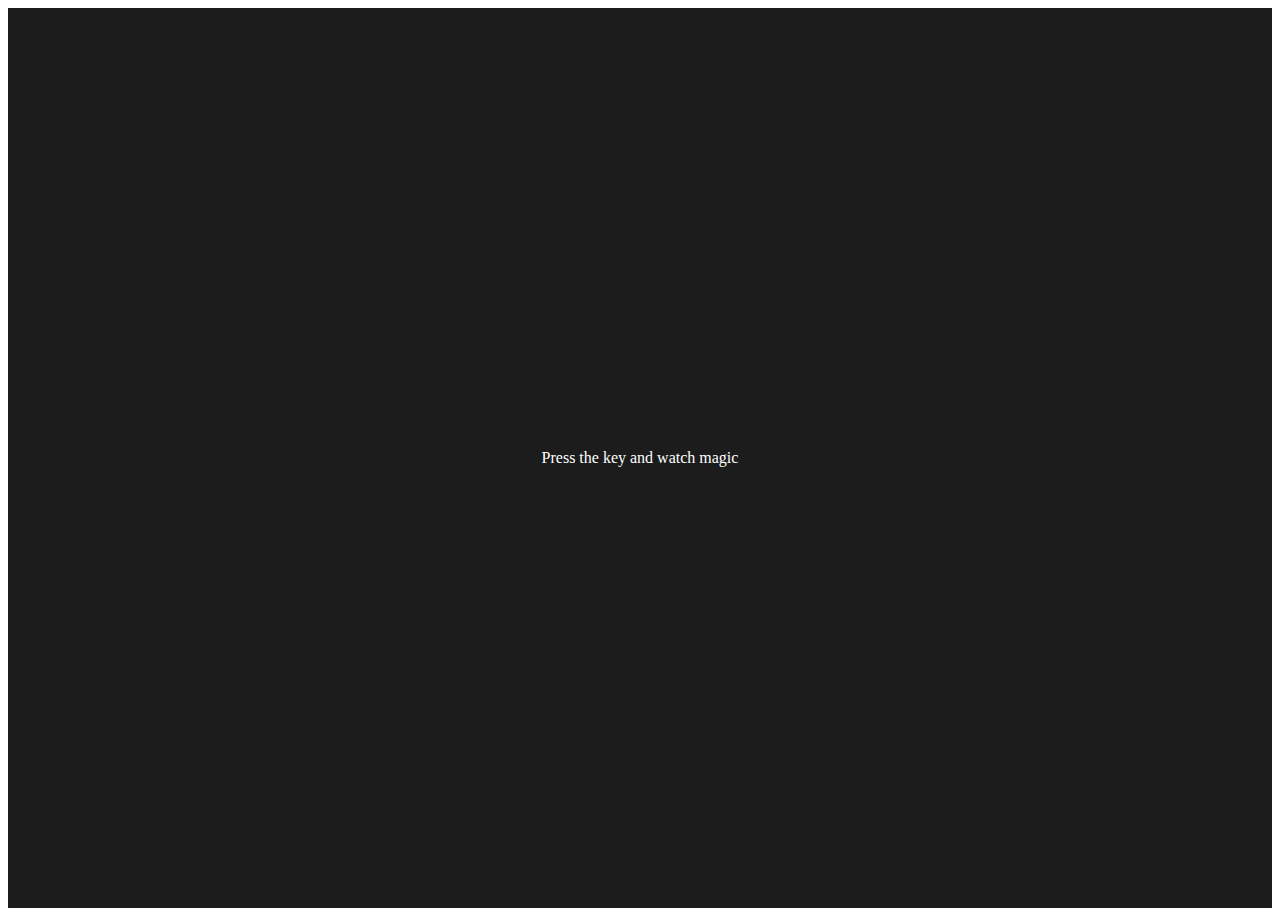
<file: keyboard/index.html>
<!DOCTYPE html>
<html lang="en">
  <head>

    <title>Event KeyCodes</title>
    
    <style>
      table,
      th,
      td {
        border: 1px solid #e7e7e7;
      }
      .project {
        background-color: #1c1c1c;
        color: #ffffff;
        display: flex;
        align-items: center;
        justify-content: center;
        text-align: center;
        height: 100vh;
      }

      .color {
        color: aliceblue;
        display: flex;
        flex-direction: row;
      }
    </style>
  </head>
  <body>
    <div class="project">
      <div id="insert">
        <div class="key">Press the key and watch magic</div>
      </div>
    </div>

    <script src="keyBoard.js"></script>
  </body>
</html>
</file>
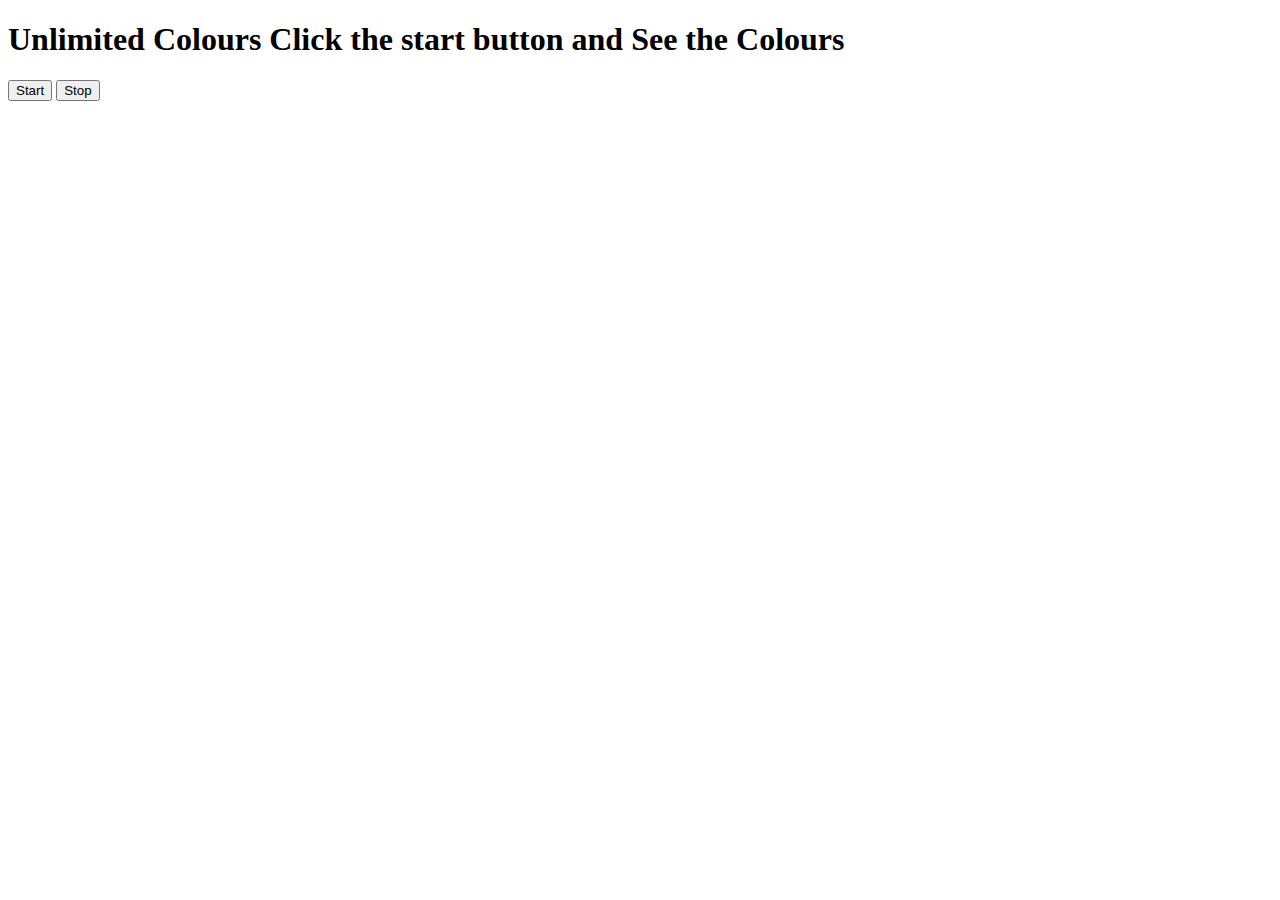
<file: unlimitedColour/index.HTML>
<!DOCTYPE html>
<html lang="en">
<head>
    <meta charset="UTF-8">
    <meta name="viewport" content="width=device-width, initial-scale=1.0">
    <title>Document</title>
</head>
<body>
    <background-image src = "C:\Users\JAY KARTELA\Pictures"></background-image>
    <h1>Unlimited Colours Click the start button and See the Colours</h1>
    <button id="start">Start</button>
    <button id="stop">Stop</button>
</body>
<Script src="unlimitedColor.js"></Script>
</html>
</file>
